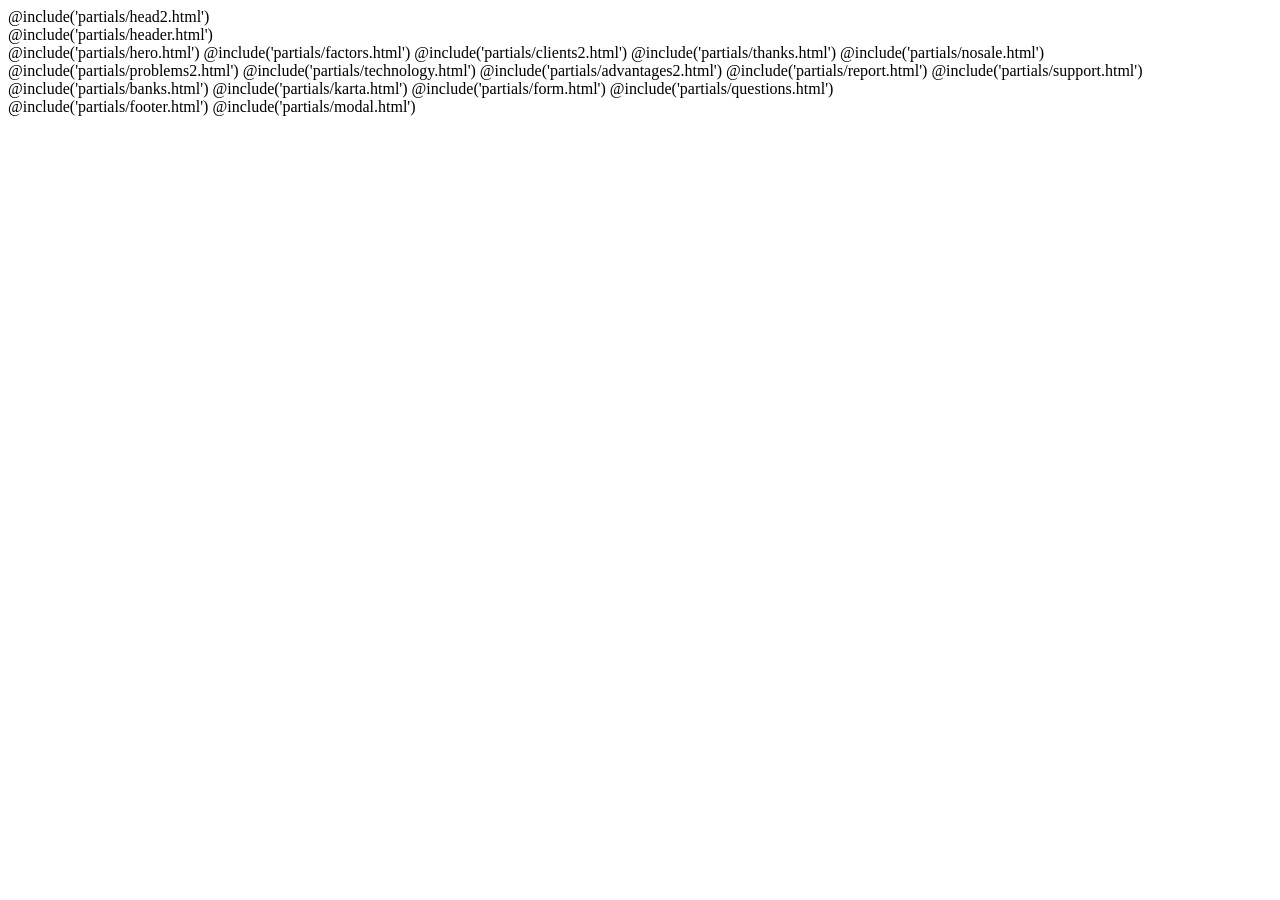
<file: .assets2/leding/index.html>
<!DOCTYPE html>
<html lang="ru" class="page">
  @include('partials/head2.html')

  <body class="page__body">
    <div class="site-container">
      @include('partials/header.html')
      <main class="main">
        @include('partials/hero.html') @include('partials/factors.html')
        @include('partials/clients2.html') @include('partials/thanks.html')
        @include('partials/nosale.html') @include('partials/problems2.html')
        @include('partials/technology.html')
        @include('partials/advantages2.html') @include('partials/report.html')
        @include('partials/support.html') @include('partials/banks.html')
        @include('partials/karta.html') @include('partials/form.html')
        @include('partials/questions.html')
      </main>
      @include('partials/footer.html') @include('partials/modal.html')
    </div>
  </body>
</html>
</file>
